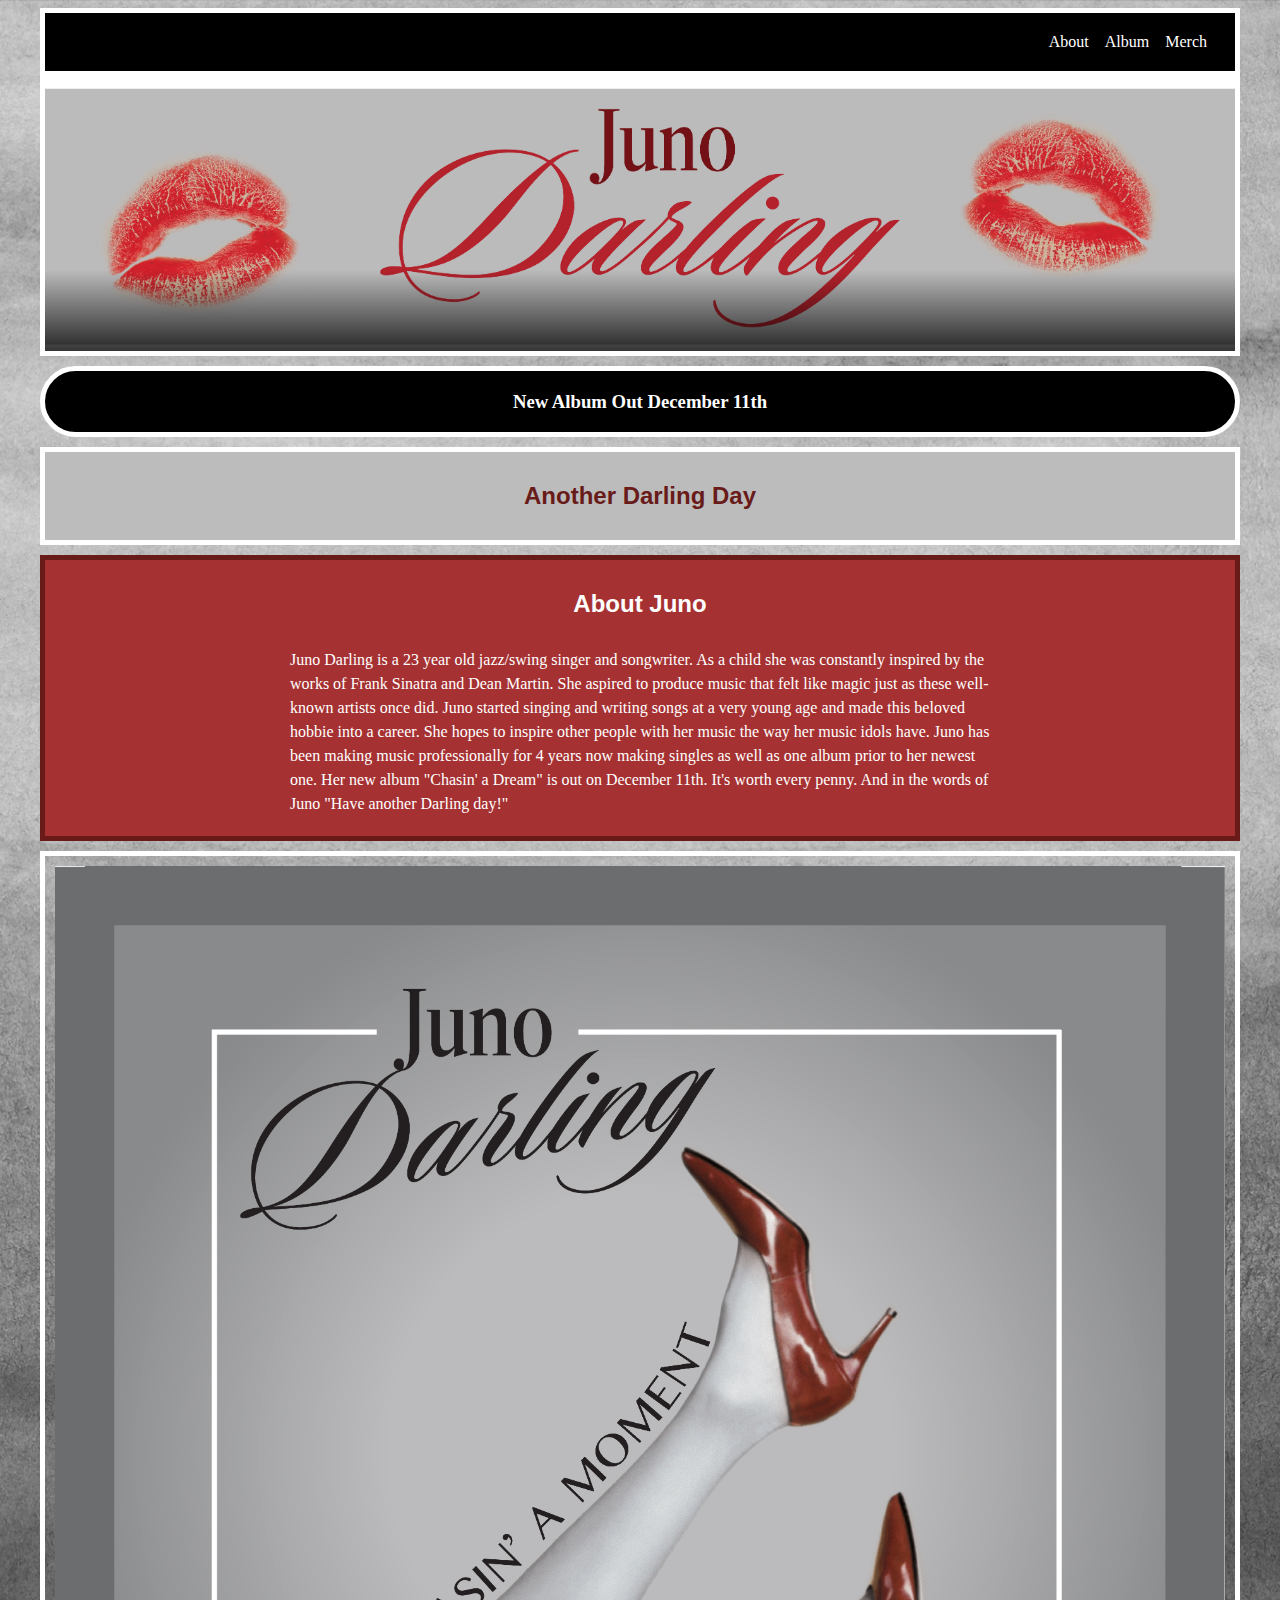
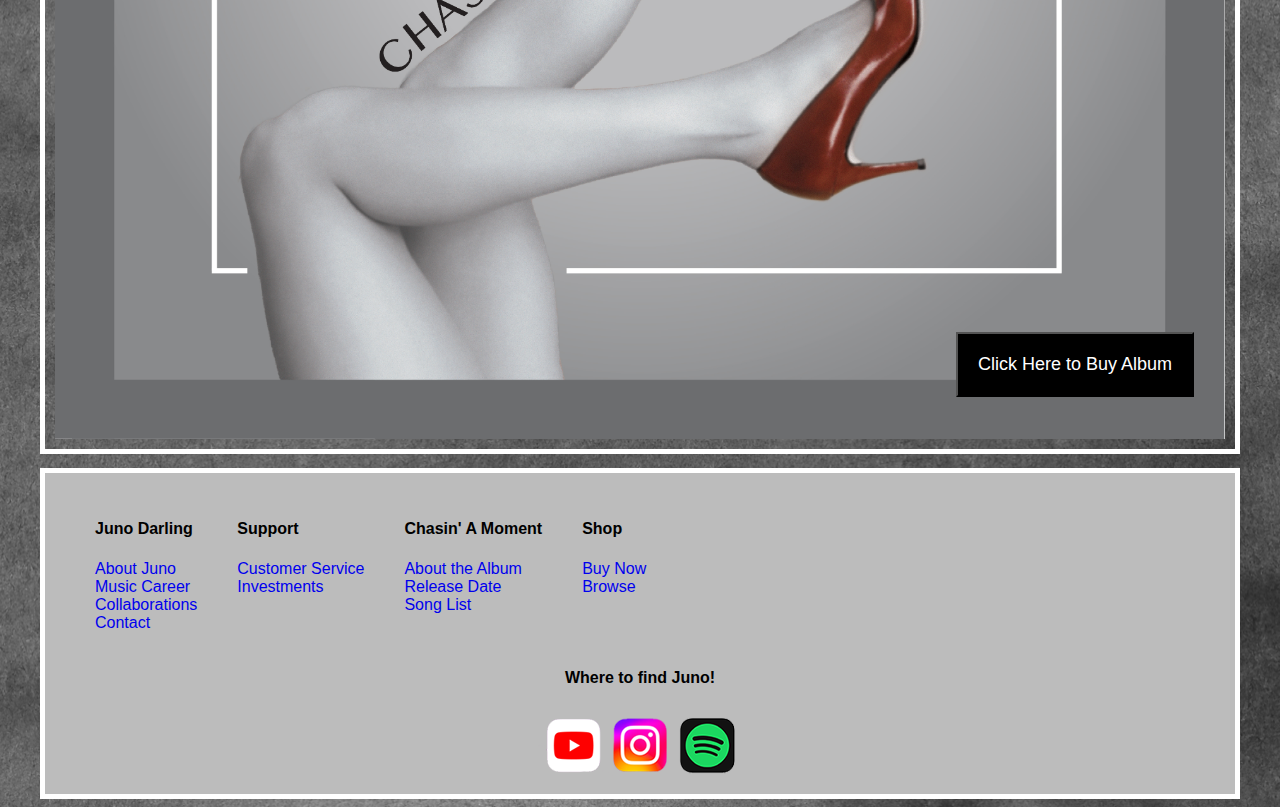
<file: index.html>
<!DOCTYPE html>
<html lang="en">
<head>
    <meta charset="UTF-8">
    <meta name="viewport" content="width=device-width, initial-scale=1.0">
    <title>Document</title>
    <link rel="stylesheet" href="css/styles.css">
</head>
<body>
    <header>
        <nav>
            <a href="index.html">About</a>
            <a href="album.html">Album</a>
            <a href="merchandise.html">Merch</a>
        </nav>
    </header>

    <section class="artist-name"></section>

    <section>
        <div class="release-date">
            <h3 class="release-heading">New Album Out December 11th</h3>
        </div>
    </section>

    <section>
        <div class="tagline">
            <h2>Another Darling Day </h2>
        </div>
    </section>

    <article>
        <div class="about">
            <h2 class="about-title">About Juno</h2>
            <p class="about-description">Juno Darling is a 23 year old jazz/swing singer and songwriter. 
                As a child she was constantly inspired by the works of Frank Sinatra and Dean Martin. 
                She aspired to produce music that felt like magic just as these well-known artists once did. 
                Juno started singing and writing songs at a very young age and made this beloved hobbie into a career.
                She hopes to inspire other people with her music the way her music idols have. 
                Juno has been making music professionally for 4 years now making singles as well as one album prior to her newest one.
                Her new album "Chasin' a Dream" is out on December 11th.
                It's worth every penny.
                And in the words of Juno "Have another Darling day!"</p>
        </div>
    </article>
    
    <section class="album-photo">
        <img class= album-cover src="images/album-cover.jpg" alt="">
        <a href="merchandise.html"><button class="buy-button">Click Here to Buy Album</button></a>
    </section>



    <footer>
        <div class="sources">
                <ul>
                    <li><h4>Juno Darling</h4></li>
                    <li><a href="index.html">About Juno</a></li>
                    <li><a href="#">Music Career</a></li>
                    <li><a href="#">Collaborations</a></li>
                    <li><a href="#">Contact</a></li>
                </ul>

                <ul>
                    <li> <h4>Support</h4></li>
                    <li><a href="#">Customer Service</a></li>
                    <li><a href="#">Investments</a></li>
                </ul>

                <ul>
                    <li><h4>Chasin' A Moment</h4></li>
                    <li><a href="album.html">About the Album</a></li>
                    <li><a href="#">Release Date</a></li>
                    <li><a href="album.html">Song List</a></li>
                </ul>

                <ul>
                    <li> <h4>Shop</h4></li>
                    <li><a href="merchandise.html">Buy Now</a></li>
                    <li><a href="#">Browse</a></li>
                </ul>
        </div>

        <div class="socials">
            <h4 class="heading-five">Where to find Juno!</h4>
            <img src="images/social-media.png" alt="Social media icons">
        </div>
    </footer>

</body>
</html>
</file>
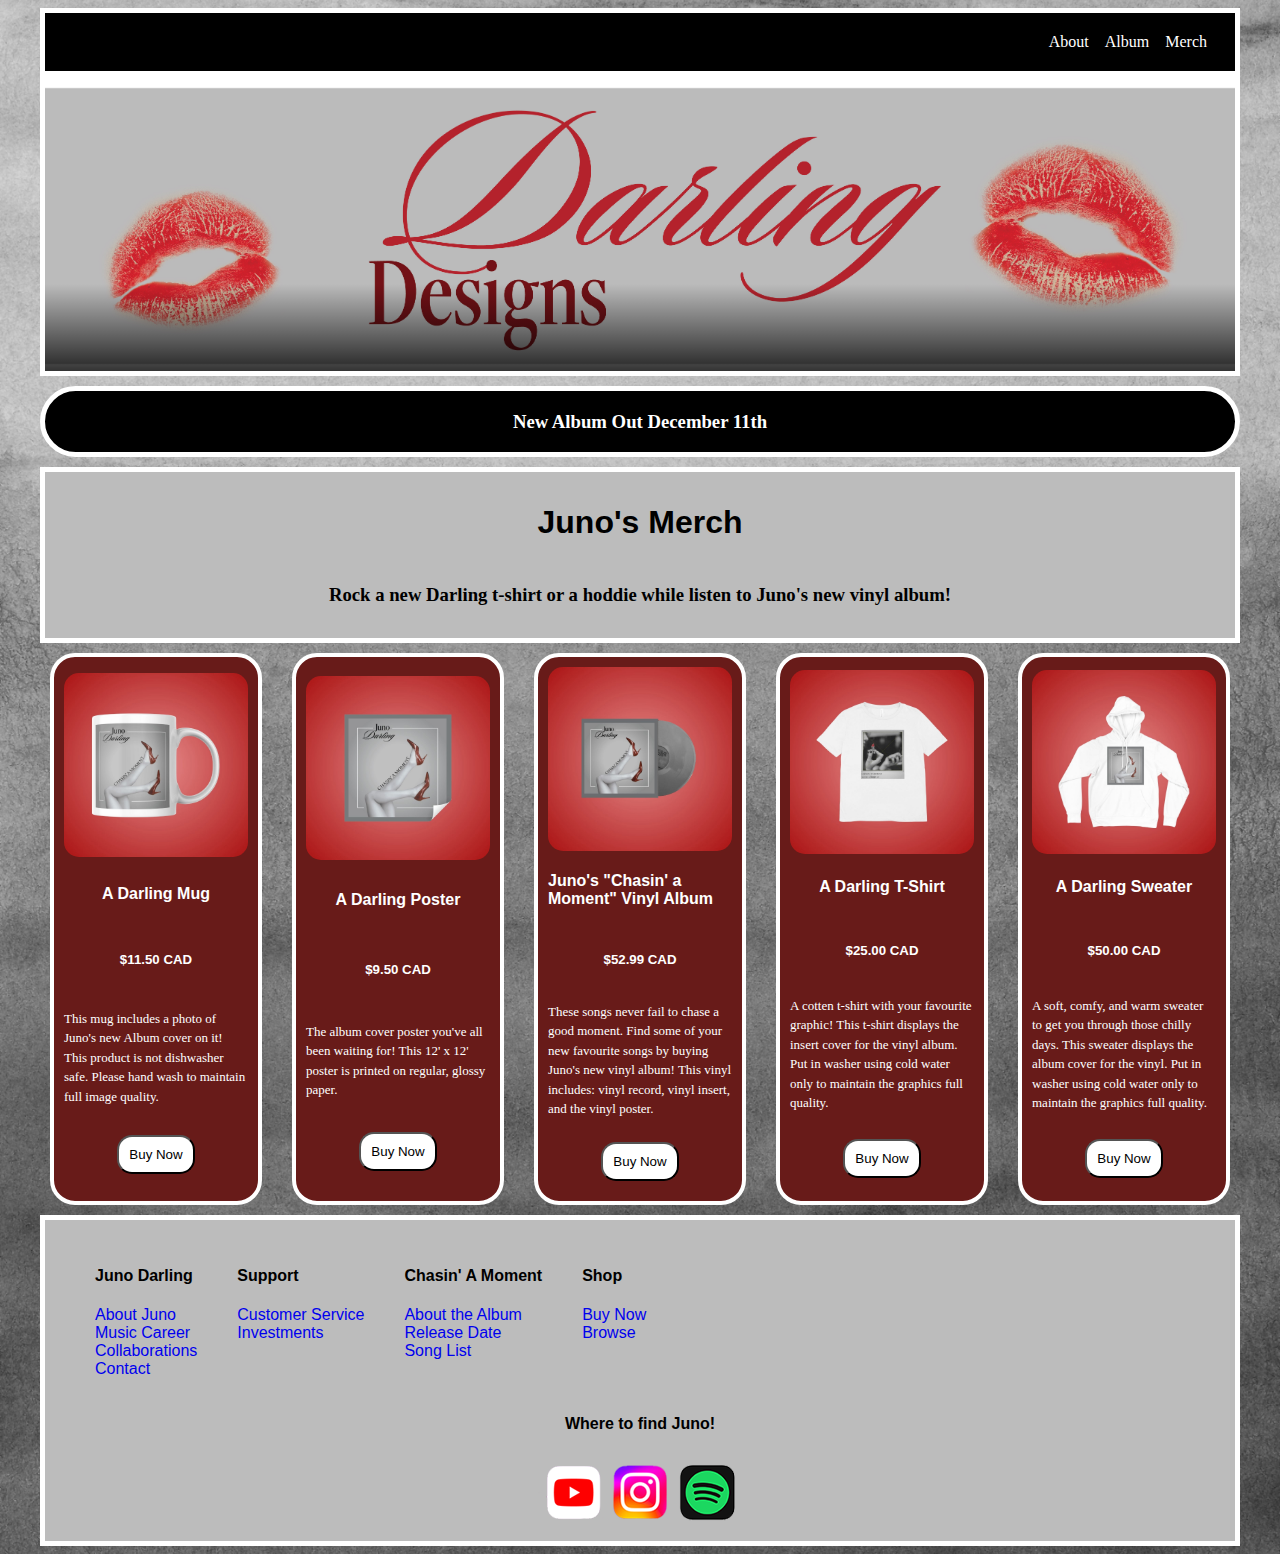
<file: merchandise.html>
<!DOCTYPE html>
<html lang="en">
<head>
    <meta charset="UTF-8">
    <meta name="viewport" content="width=device-width, initial-scale=1.0">
    <title>Document</title>
    <link rel="stylesheet" href="css/styles.css">
</head>
<body>
    <header>
        <nav>
            <a href="index.html">About</a>
            <a href="album.html">Album</a>
            <a href="merchandise.html">Merch</a>
        </nav>
    </header>

    <section class="darling-designs"></section>

    <section>
        <div class="release-date">
            <h3 class="release-heading">New Album Out December 11th</h3>
        </div>
    </section>

    <section>
        <div class="merch-heading">
            <h1 class="section-heading">Juno's Merch</h1>
            <h3 class="body-text">Rock a new Darling t-shirt or a hoddie while listen to Juno's new vinyl album!</h3>
        </div>

        <div class="grid-container">
            
            <div class="card">
                <img src="images/mug.jpg" alt="A Darling mug">
                <h4>A Darling Mug</h4>
                <h5>$11.50 CAD</h5>
                <p class="merch-description">This mug includes a photo of Juno's new Album cover on it! This product is not dishwasher safe. Please hand wash to maintain full image quality.</p>
                <button class="buy-now">Buy Now</button>
            </div>

            <div class="card">
                <img src="images/Poster.jpg" alt=" A Darling poster">
                <h4>A Darling Poster</h4>
                <h5>$9.50 CAD</h5>
                <p class="merch-description">The album cover poster you've all been waiting for! This 12' x 12' poster is printed on regular, glossy paper.</p>
                <button class="buy-now">Buy Now</button>
            </div>

            <div class="card">
                <img src="images/vinyl-album.jpg" alt="Juno's vinyl album">
                <h4>Juno's "Chasin' a Moment" Vinyl Album</h4>
                <h5>$52.99 CAD</h5>
                <p class="merch-description">These songs never fail to chase a good moment. Find some of your new favourite songs by buying Juno's new vinyl album! This vinyl includes: vinyl record, vinyl insert, and the vinyl poster.</p>
                <button class="buy-now">Buy Now</button>
            </div>

            <div class="card">
                <img src="images/t-shirt.jpg" alt="A Darling t-shit">
                <h4>A Darling T-Shirt</h4>
                <h5>$25.00 CAD</h5>
                <p class="merch-description">A cotten t-shirt with your favourite graphic! This t-shirt displays the insert cover for the vinyl album. Put in washer using cold water only to maintain the graphics full quality.</p>
                <button class="buy-now">Buy Now</button>
            </div>

            <div class="card">
                <img src="images/sweater.jpg" alt="A Darling sweater">
                <h4>A Darling Sweater</h4>
                <h5>$50.00 CAD</h5>
                <p class="merch-description">A soft, comfy, and warm sweater to get you through those chilly days. This sweater displays the album cover for the vinyl. Put in washer using cold water only to maintain the graphics full quality.</p>
                <button class="buy-now">Buy Now</button>
            </div>
        
        </div>
    </section>

    <footer>
        <div class="sources">
                <ul>
                    <li><h4>Juno Darling</h4></li>
                    <li><a href="index.html">About Juno</a></li>
                    <li><a href="#">Music Career</a></li>
                    <li><a href="#">Collaborations</a></li>
                    <li><a href="#">Contact</a></li>
                </ul>

                <ul>
                    <li> <h4>Support</h4></li>
                    <li><a href="#">Customer Service</a></li>
                    <li><a href="#">Investments</a></li>
                </ul>

                <ul>
                    <li><h4>Chasin' A Moment</h4></li>
                    <li><a href="album.html">About the Album</a></li>
                    <li><a href="#">Release Date</a></li>
                    <li><a href="album.html">Song List</a></li>
                </ul>

                <ul>
                    <li> <h4>Shop</h4></li>
                    <li><a href="merchandise.html">Buy Now</a></li>
                    <li><a href="#">Browse</a></li>
                </ul>
        </div>

        <div class="socials">
            <h4 class="heading-five">Where to find Juno!</h4>
            <img src="images/social-media.png" alt="Social media icons">
        </div>
    </footer>
</file>
<file: css/styles.css>
* {
    box-sizing: border-box;
}

html{
    background-image: url(../images/background.jpg);
    background-position: center;
    background-size: cover;
    /* padding: 150px; */
}

header, section, article, footer {
    max-width: 1200px;
    margin: auto;
}
header {
     background-color: rgb(0, 0, 0);
     border: solid 5px #ffffff;
     padding: 10px;
     /* margin: 10px; */
 }
 
nav {
     background-color: rgb(0, 0, 0);
     margin: 10px;
     font-family:'Gill Sans', 'Gill Sans MT', sans-serif;
     color: aliceblue;
     display: flex;
     justify-content: flex-end;
     font-family: Georgia, 'Times New Roman', Times, serif;
 }

nav li {
     list-style-type: none;
     padding: 0 4px 0 4px;
 }

nav a {
     color:rgb(255, 255, 255);
     text-decoration: none;
     padding: 0 8px;
 }

nav a:hover {
     color: #A63132;
 }

ul a:hover{
    color: #A63132;
}

.button :hover {
    color: #A63132;
 }

 .release-date, .song-section-title, .tagline, .merch-heading, .about-title {
    display: flex;
    justify-content: center;
}

.release-date {
    background-color: black;
    border: solid 5px #ffffff;
    margin: 10px 0;
    color: #ffffff;
    border-radius: 40px;
}

.tagline {
    background-color: #BCBCBC;
    border: solid 5px #ffffff;
    padding: 10px;
    margin: 10px 0;
    color:  #681B19;
    font-family: 'Trebuchet MS', sans-serif, 'Gill Sans', 'Gill Sans MT';
}

.album-title {
    display: flex;
    justify-content: center;
}

.album-title, .about-title, .section-heading, .tracklist-title, .song-section-title {
    font-family: 'Trebuchet MS', sans-serif, 'Gill Sans', 'Gill Sans MT';
}

.about-description, .body-text, .about-album, .release-date {
    font-family: Georgia, 'Times New Roman', Times, serif;
    line-height: 3ch;
}

.album, .song-section-title, .about {
    background-color: #A63132;
    border: solid 5px #681B19;
    color: #ffffff;
    padding: 10px;
}


.about-description, .about-album {
    max-width: 90ch;
    margin: auto;
    padding: 10px;
}

.merch-description {
    line-height: 3ch;
    font-family: Georgia, 'Times New Roman', Times, serif;
    font-size: small;
}

.signature, .track-list {
    display: flex;
    flex-direction: column;
    align-items: center;
    justify-content: space-evenly;
}

.track-list, .merch-heading {
    background-color: #BCBCBC;
    border: solid 5px #ffffff;
    padding: 10px;
    /* margin: 10px; */
    color:  black;
}

.album-cover {
    /* max-width: 1347px;
    max-height: 1347px; */
    width: 100%;
    border: solid 5px #ffffff;
    padding: 10px;
    margin: 10px 0;
}

.album-photo  {
    position: relative;
}

.buy-button {
    position: absolute;
    bottom: 5%;
    right: 3%;
    padding: 20px;
    margin: 10px;
    font-size: large;
    background-color: black;
    color: #ffffff;
    font-family: 'Trebuchet MS', sans-serif, 'Gill Sans', 'Gill Sans MT';
}


.artist-name {
    background: linear-gradient(to top, rgba(0, 0, 0, 0.8), transparent 30%), url(../images/heading.jpg);
    background-position: center;
    background-size: cover;
    border: solid 5px #ffffff;
    /* margin: 10px; */
    min-height: 280px;
    padding: 10px;
    display: flex;
    flex-direction: column;
    align-items: center;
    justify-content: space-evenly;
    color: white;
 }

.album-name {
    background: linear-gradient(to top, rgba(0, 0, 0, 0.8), transparent 30%), url(../images/album-heading.jpg);
    background-position: center;
    background-size: cover;
    border: solid 5px #ffffff;
    /* margin: 10px; */
    min-height: 300px;
    padding: 10px;
    display: flex;
    flex-direction: column;
    align-items: center;
    justify-content: space-evenly;
    color: white;
 }

.darling-designs {
    background: linear-gradient(to top, rgba(0, 0, 0, 0.8), transparent 30%), url(../images/merchandise-heading.jpg);
    background-position: center;
    background-size: cover;
    border: solid 5px #ffffff;
    /* margin: 10px; */
    min-height: 300px;
    padding: 10px;
    display: flex;
    flex-direction: column;
    align-items: center;
    justify-content: space-evenly;
    color: white;
 }

footer {
    background-color: #BCBCBC;
    padding: 10px;
    border: solid 5px rgb(255, 255, 255);
    font-family: 'Trebuchet MS', sans-serif, 'Gill Sans', 'Gill Sans MT';
 }

footer a {
    text-decoration: none;
 }

ul {
   list-style: none;
 }

.sizes {
   list-style: circle;
   display: flex;
   flex-direction: column;
}

.sources {
    display: flex;
    align-items: baseline;
 }

.socials {
    display: flex;
    flex-direction: column;
    align-items: center;

 }

.container {
    display: grid;
    grid-template-columns: 1fr 1fr;
    column-gap: 5px;
    max-width: 1670px;
    margin: auto;
 }
 
.song {
    background-color: #A63132;
    border: solid 5px #681B19;
    margin: 10px;
    min-height: 200px;
    display: flex;
    flex-direction: column;
    justify-content: space-evenly;
    padding: 10px;
    color:#ffffff;
    font-size: large;
    border-radius: 25px;
 }

.grid-container {
    display: grid;
    grid-template-columns: 1fr 1fr 1fr 1fr 1fr;
    column-gap: 10px;
    max-width: 1670px;
    margin: auto;
 }
 
.card {
    background-color: #681B19;
    border: solid 4px #ffffff;
    margin: 10px;
    min-height: 200px;
    display: flex;
    flex-direction: column;
    align-items: center;
    justify-content: space-evenly;
    padding: 10px;
    font-family:'Gorditas','Gill Sans', 'Gill Sans MT', sans-serif;;
    font-weight: 50;
    color: #ffffff;
    border-radius: 25px;
 }
 
.card img {
    background-color: aquamarine;
    width: 100%;
    object-fit: cover;
    object-position: center;
    border-radius: 15px;
 }

.buy-now {
    padding: 10px;
    margin: 10px;
    font-weight: 100px;
    background-color: #ffffff;
    color: black;
    border-radius: 15px;
    font-family: 'Trebuchet MS', sans-serif, 'Gill Sans', 'Gill Sans MT';
}

.merch-heading {
    display: flex;
    flex-direction: column;
    align-items: center;
    justify-content: space-evenly;
    background-position: center;
    background-size: cover;
}

.song-images {
    display: flex;
    justify-content: flex-start;
    max-width: 200px ;
    border-radius: 15px;
}

.song {
    display: flex;
    align-items: center;
    font-family: Georgia, 'Times New Roman', Times, serif;
}
</file>
